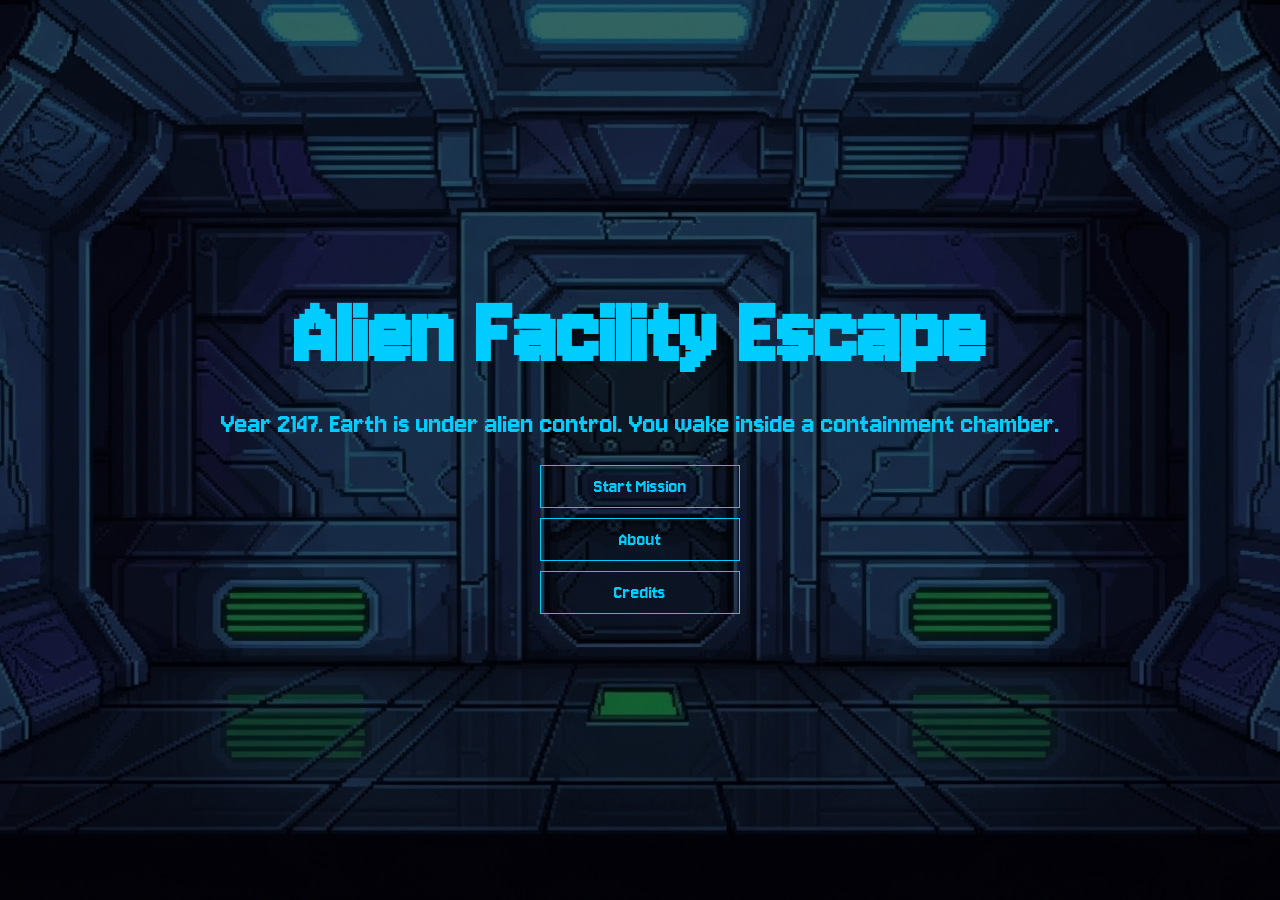
<file: index.html>
<!DOCTYPE html>
<html lang="en">
<head>
    <meta charset="UTF-8">
    <meta name="viewport" content="width=device-width, initial-scale=1.0">
    <link rel="stylesheet" href="CSS/index.css" />
    <link
      href="https://fonts.googleapis.com/css2?family=Jersey+10&family=Jersey+25&display=swap"
      rel="stylesheet"
    />
    <title>Alien Facility Escape</title>
</head>
<body>
     <!-- Overlay -->
    <div class="overlay"></div>
    <div class="intro">
      <h1>Alien Facility Escape</h1>
      <p>
        Year 2147. Earth is under alien control. You wake inside a containment
        chamber.
      </p>

      <a href="game.html"><button>Start Mission</button></a>
      <a href="about.html"><button>About</button></a>
      <a href="credit.html"><button>Credits</button></a>
    </div>
</body>
</html>
</file>
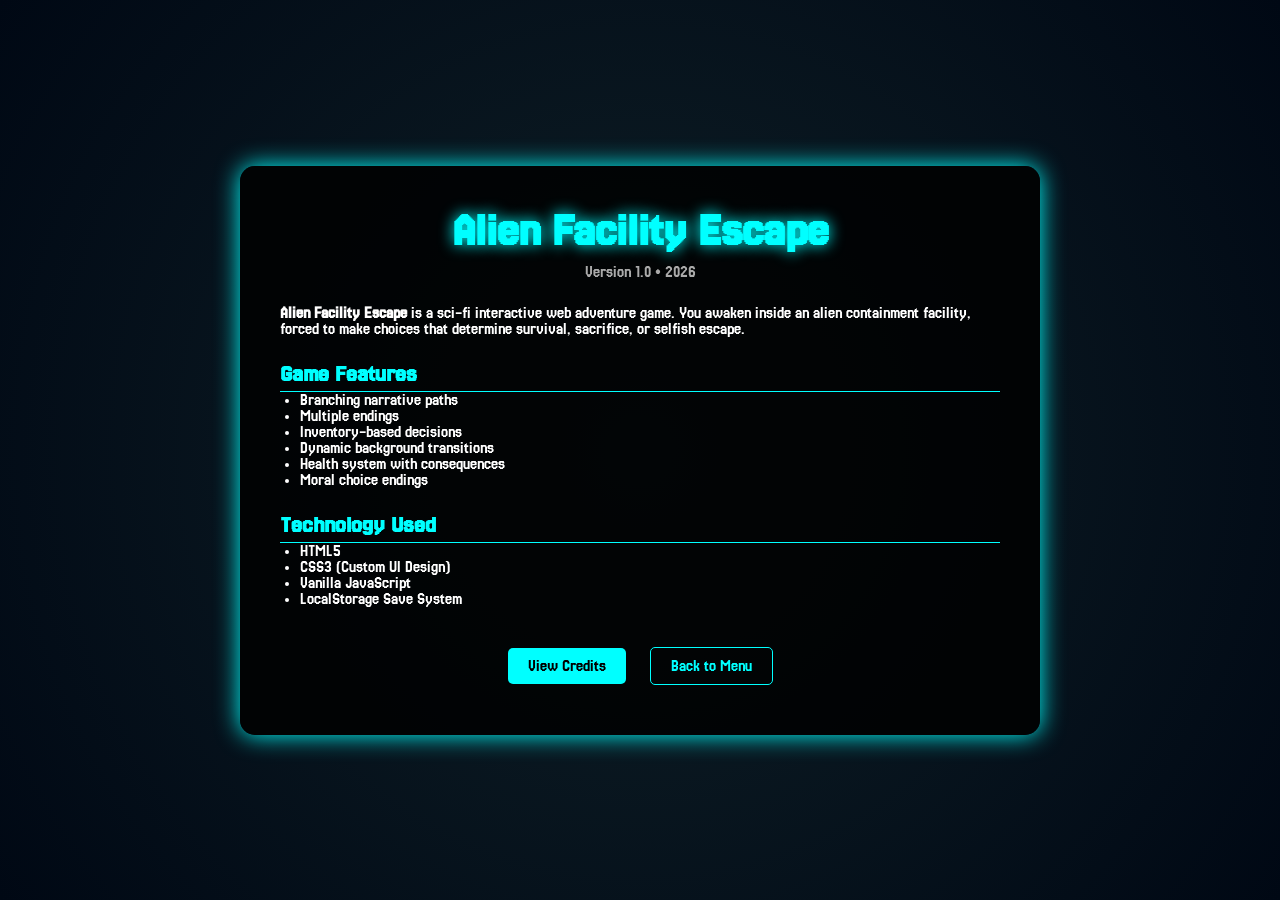
<file: about.html>
<!DOCTYPE html>
<html lang="en">
<head>
    <meta charset="UTF-8">
    <meta name="viewport" content="width=device-width, initial-scale=1.0">
    <title>About Alien Facility Escape</title>
    <link href="https://fonts.googleapis.com/css2?family=Jersey+10&family=Jersey+25&display=swap" rel="stylesheet">
    <link rel="stylesheet" href="CSS/about.css">
</head>
<body class="about-page">
    <div class="about-card">

        <h1 class="about-title">Alien Facility Escape</h1>
        <p class="version">Version 1.0 • 2026</p>

        <p>
            <strong>Alien Facility Escape</strong> is a sci-fi interactive web adventure game.
            You awaken inside an alien containment facility, forced to make choices
            that determine survival, sacrifice, or selfish escape.
        </p>

        <h2>Game Features</h2>

        <ul>
            <li>Branching narrative paths</li>
            <li>Multiple endings</li>
            <li>Inventory-based decisions</li>
            <li>Dynamic background transitions</li>
            <li>Health system with consequences</li>
            <li>Moral choice endings</li>
        </ul>

        <h2>Technology Used</h2>

        <ul>
            <li>HTML5</li>
            <li>CSS3 (Custom UI Design)</li>
            <li>Vanilla JavaScript</li>
            <li>LocalStorage Save System</li>
        </ul>

        <div class="about-buttons">
            <a href="credit.html" class="about-btn">View Credits</a>
            <a href="index.html" class="about-btn secondary">Back to Menu</a>
        </div>

    </div>
</body>
</html>
</file>
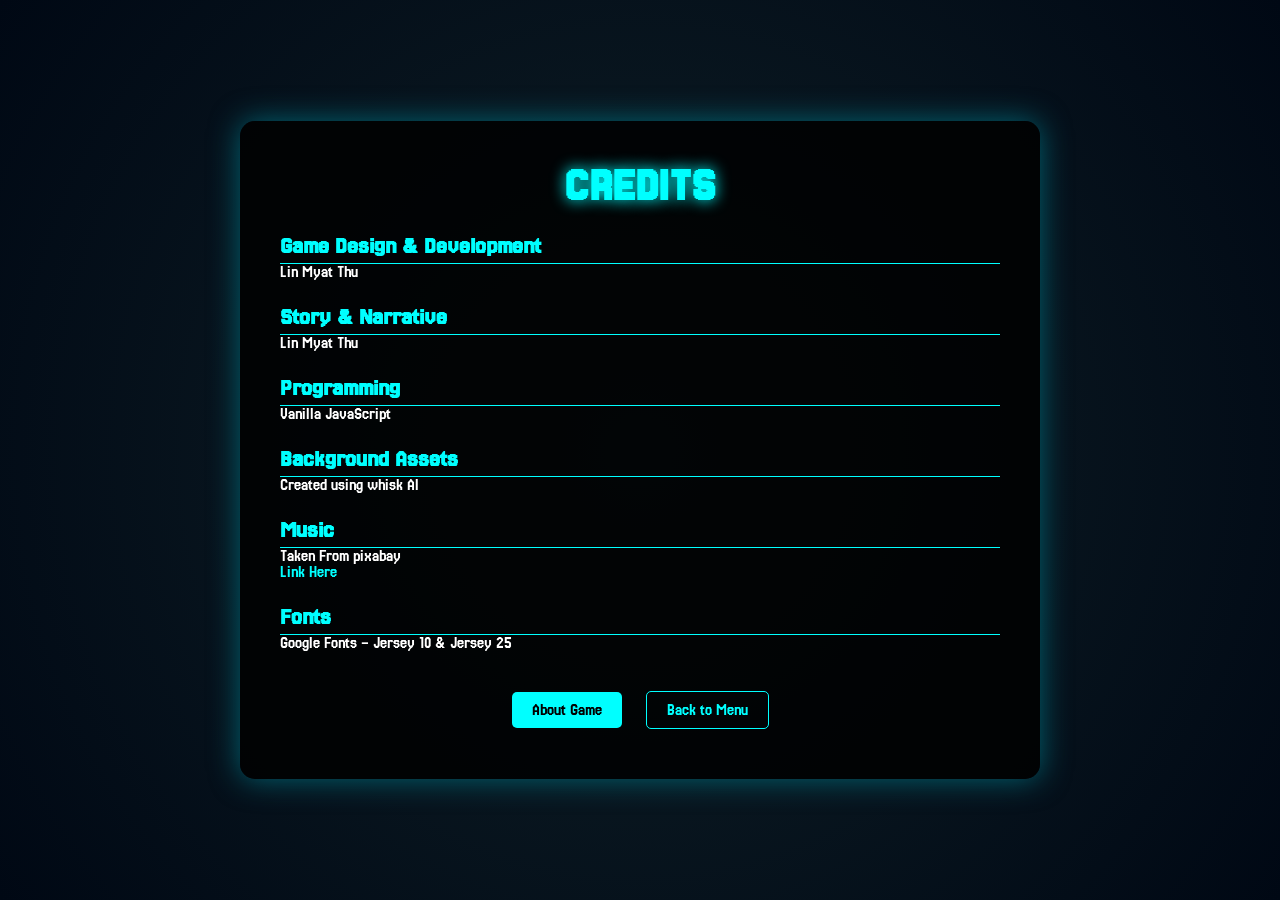
<file: credit.html>
<!DOCTYPE html>
<html lang="en">
<head>
    <meta charset="UTF-8">
    <meta name="viewport" content="width=device-width, initial-scale=1.0">
    <title>Alien Facility Escape</title>
    <link href="https://fonts.googleapis.com/css2?family=Jersey+10&family=Jersey+25&display=swap" rel="stylesheet">
    <link rel="stylesheet" href="CSS/credit.css">
</head>
    <body class="credits-page">

    <div class="credits-card">

        <h1 class="credits-title">CREDITS</h1>

        <div class="credit-section">
            <h2>Game Design & Development</h2>
            <p>Lin Myat Thu</p>
        </div>

        <div class="credit-section">
            <h2>Story & Narrative</h2>
            <p>Lin Myat Thu</p>
        </div>

        <div class="credit-section">
            <h2>Programming</h2>
            <p>Vanilla JavaScript</p>
        </div>

        <div class="credit-section">
            <h2>Background Assets</h2>
            <p>Created using whisk AI </p>
        </div>

        <div class="credit-section">
            <h2>Music</h2>
            <p>Taken From pixabay</p>
            <a href="https://pixabay.com/music/search/horror%20sci-fi/" target="_blank">Link Here</a>
        </div>

        <div class="credit-section">
            <h2>Fonts</h2>
            <p>Google Fonts – Jersey 10 & Jersey 25</p>
        </div>

        <div class="credits-buttons">
            <a href="about.html" class="credits-btn">About Game</a>
            <a href="index.html" class="credits-btn secondary">Back to Menu</a>
        </div>

    </div>

    </body>
</html>
</file>
<file: CSS/index.css>
*{
    margin: 0;
    padding: 0;
    box-sizing: border-box;
    text-decoration: none;
}
body {
    font-family: 'Jersey 10', sans-serif;
    color: hsl(192, 100%, 50%);
    text-align: center;
    background-image: url('../bg_image/Intro.jpeg');
    background-size: cover;
    background-position: center;
    background-repeat: no-repeat;
}
.overlay {
    position: fixed;
    inset: 0;
    background: rgba(0, 0, 0, 0.6);
    z-index: -1;
}
.intro {
    width: 100%;
    height: 100vh;
    display: flex;
    flex-direction: column;
    justify-content: center;
    align-items: center;
}
.intro button{
    width: 200px;
    margin: 5px 0;
    font-family: 'Jersey 10', sans-serif;
    background: transparent;
    color: hsl(192, 100%, 50%);
    border: 1px solid hsl(192, 100%, 50%);
    padding: 10px 20px;
    font-size: 20px;
    transition: 0.5s;
    cursor: pointer;
}
.intro button:hover {
    background: #00ccff;
    color: black;
    transition: 0.5s;
    width: 250px;
}

.intro h1 {
    font-size: 100px;
}

.intro p {
    font-size: 30px;
    margin: 20px 0;
}
</file>
<file: CSS/about.css>
*{
    margin: 0;
    padding: 0;
    box-sizing: border-box;
    text-decoration: none;  
}

body {
    background: radial-gradient(circle at center, #0f2027, #000814);
    color: white;
    font-family: 'Jersey 25', sans-serif;
    display: flex;
    justify-content: center;
    align-items: center;
    min-height: 100vh;
}

.about-card {
    background: rgba(0, 0, 0, 0.85);
    padding: 40px;
    width: 90%;
    max-width: 800px;
    border-radius: 15px;
    box-shadow: 0 0 25px cyan;
    animation: fadeIn 1s ease-in-out;
}

.about-title {
    text-align: center;
    font-size: 48px;
    color: cyan;
    text-shadow: 0 0 15px cyan;
    margin-bottom: 10px;
}

.version {
    text-align: center;
    color: #aaa;
    margin-bottom: 25px;
}

.about-card h2 {
    color: cyan;
    margin-top: 25px;
    border-bottom: 1px solid cyan;
    padding-bottom: 5px;
}

.about-card ul {
    padding-left: 20px;
}

.about-buttons {
    margin-top: 30px;
    text-align: center;
}

.about-btn {
    display: inline-block;
    margin: 10px;
    padding: 10px 20px;
    background: cyan;
    color: black;
    border-radius: 5px;
    transition: 0.3s ease;
}

.about-btn:hover {
    background: white;
    box-shadow: 0 0 15px cyan;
}

.about-btn.secondary {
    background: transparent;
    border: 1px solid cyan;
    color: cyan;
}

.about-btn.secondary:hover {
    background: cyan;
    color: black;
}

@keyframes fadeIn {
    from { opacity: 0; transform: translateY(15px); }
    to { opacity: 1; transform: translateY(0); }
}
</file>
<file: CSS/credit.css>
*{
    margin: 0;
    padding: 0;
    box-sizing: border-box;
    text-decoration: none;  
}

body {
    background: radial-gradient(circle at center, #0f2027, #000814);
    color: white;
    font-family: 'Jersey 25', sans-serif;
    display: flex;
    justify-content: center;
    align-items: center;
    min-height: 100vh;
}

.credits-card {
    background: rgba(0, 0, 0, 0.85);
    padding: 40px;
    margin: 10px 0;
    width: 90%;
    max-width: 800px;
    border-radius: 15px;
    box-shadow: 0 0 30px rgb(1, 99, 114);
    animation: fadeIn 1s ease-in-out;
}

.credits-title {
    text-align: center;
    font-size: 48px;
    color: cyan;
    text-shadow: 0 0 15px cyan;
    margin-bottom: 25px;
}

.credit-section {
    margin-bottom: 25px;
}

.credit-section h2 {
    color: cyan;
    border-bottom: 1px solid cyan;
    padding-bottom: 5px;
}
.credit-section a{
    text-decoration: none;
    color: cyan;
}

.credits-buttons {
    margin-top: 30px;
    text-align: center;
}

.credits-btn {
    display: inline-block;
    margin: 10px;
    padding: 10px 20px;
    background: cyan;
    color: black;
    border-radius: 5px;
    transition: 0.3s ease;
}

.credits-btn:hover {
    background: white;
    box-shadow: 0 0 15px cyan;
}

.credits-btn.secondary {
    background: transparent;
    border: 1px solid cyan;
    color: cyan;
}

.credits-btn.secondary:hover {
    background: cyan;
    color: black;
}

@keyframes fadeIn {
    from { opacity: 0; transform: translateY(15px); }
    to { opacity: 1; transform: translateY(0); }
}
</file>
